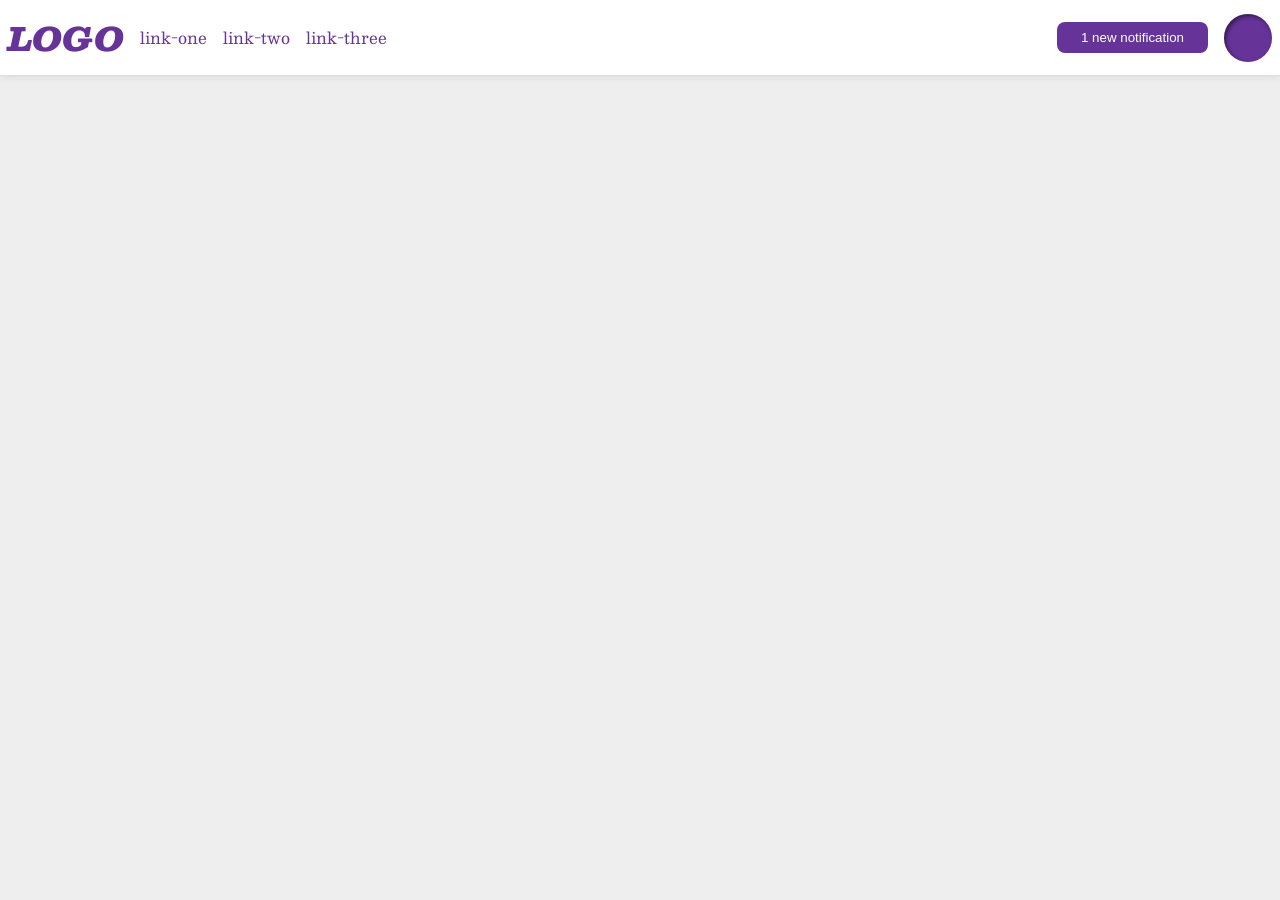
<file: foundations/flex/03-flex-header-2/index.html>
<!DOCTYPE html>
<html lang="en">
  <head>
    <meta charset="UTF-8">
    <meta http-equiv="X-UA-Compatible" content="IE=edge">
    <meta name="viewport" content="width=device-width, initial-scale=1.0">
    <title>Flex Header 2</title>
    <link rel="stylesheet" href="style.css">
  </head>
  <body>
    <div class="header">
      <div class = "left-items">
        <div class="logo">
          LOGO
        </div>
        <ul class="links">
          <li><a href="https://google.com">link-one</a></li>
          <li><a href="https://google.com">link-two</a></li>
          <li><a href="https://google.com">link-three</a></li>
        </ul>
      </div>
      <div class = "right-items">
        <button class="notifications">
          1 new notification
        </button>
        <div class="profile-image"></div>
      </div>
    </div>
  </body>
</html>
</file>
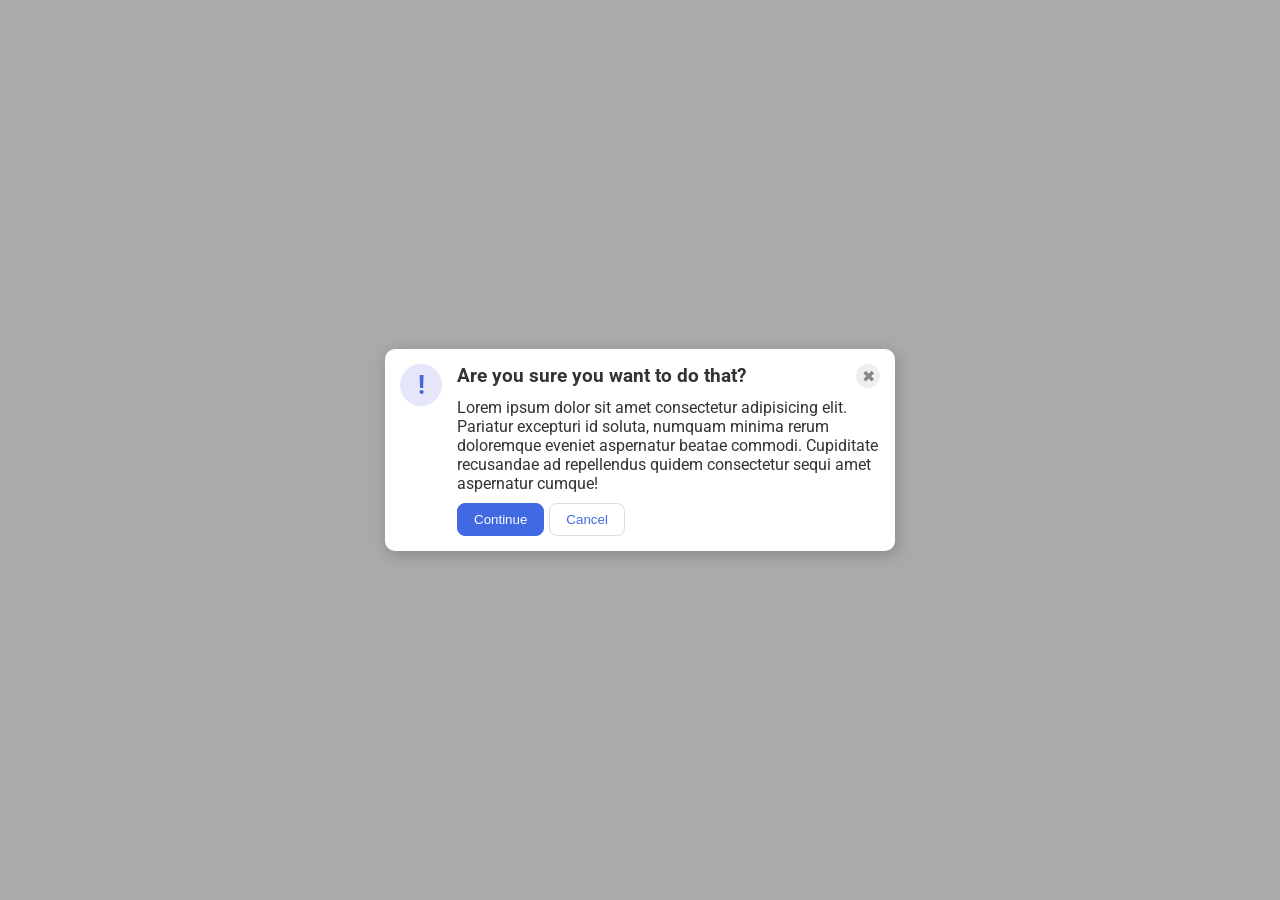
<file: foundations/flex/05-flex-modal/index.html>
<!DOCTYPE html>
<html lang="en">
  <head>
    <meta charset="UTF-8">
    <meta http-equiv="X-UA-Compatible" content="IE=edge">
    <meta name="viewport" content="width=device-width, initial-scale=1.0">
    <link rel="stylesheet" href="style.css">
    <title>Modal</title>
  </head>
  <body>
    <div class="modal">
      <div class="icon">!</div>
      <div class = "content">
        <div class = "top">
          <div class="header">Are you sure you want to do that?</div>
          <button class="close-button">✖</button>
        </div>
        <div class="text">Lorem ipsum dolor sit amet consectetur adipisicing elit. Pariatur excepturi id soluta, numquam minima rerum doloremque eveniet aspernatur beatae commodi. Cupiditate recusandae ad repellendus quidem consectetur sequi amet aspernatur cumque!</div>
        <div class = 'bottom'>
          <button class="continue">Continue</button>
          <button class="cancel">Cancel</button>
        </div>
      </div>
    </div>
  </body>
</html>
</file>
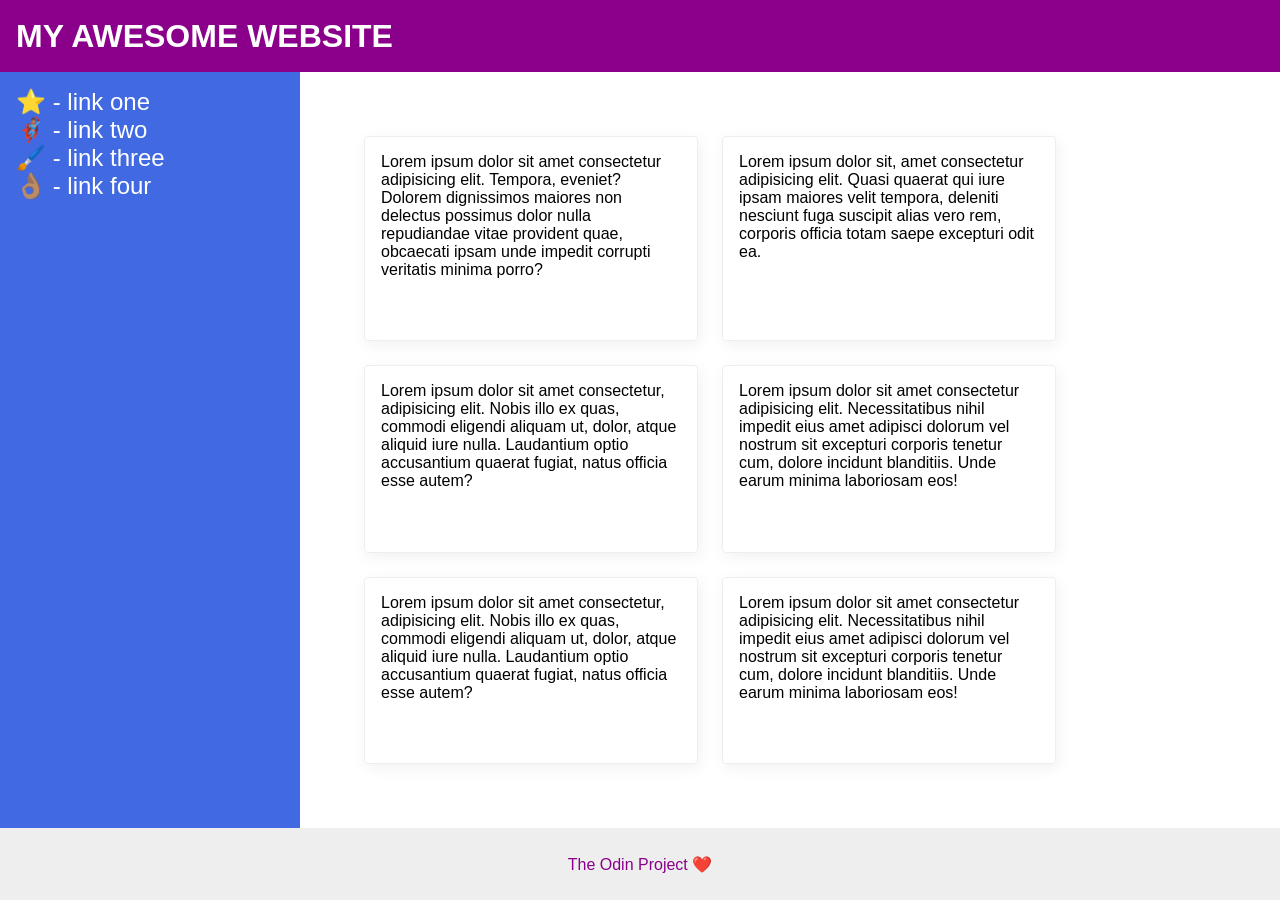
<file: foundations/flex/07-flex-layout-2/index.html>
<!DOCTYPE html>
<html lang="en">
  <head>
    <meta charset="UTF-8">
    <meta http-equiv="X-UA-Compatible" content="IE=edge">
    <meta name="viewport" content="width=device-width, initial-scale=1.0">
    <title>The Holy Grail</title>
    <link rel="stylesheet" href="style.css">
  </head>
  <body>
    <div class="header">
      MY AWESOME WEBSITE
    </div>
    
    <div class = 'content'>
      <div class="sidebar">
        <ul>
          <li><a href="#">⭐ - link one</a></li>
          <li><a href="#">🦸🏽‍♂️ - link two</a></li>
          <li><a href="#">🖌️ - link three</a></li>
          <li><a href="#">👌🏽 - link four</a></li>
        </ul>
      </div>
      <div class = 'card-pages'>
        <div class="card">Lorem ipsum dolor sit amet consectetur adipisicing elit. Tempora, eveniet? Dolorem dignissimos maiores non delectus possimus dolor nulla repudiandae vitae provident quae, obcaecati ipsam unde impedit corrupti veritatis minima porro?</div>
        <div class="card">Lorem ipsum dolor sit, amet consectetur adipisicing elit. Quasi quaerat qui iure ipsam maiores velit tempora, deleniti nesciunt fuga suscipit alias vero rem, corporis officia totam saepe excepturi odit ea.</div>
        <div class="card">Lorem ipsum dolor sit amet consectetur, adipisicing elit. Nobis illo ex quas, commodi eligendi aliquam ut, dolor, atque aliquid iure nulla. Laudantium optio accusantium quaerat fugiat, natus officia esse autem?</div>
        <div class="card">Lorem ipsum dolor sit amet consectetur adipisicing elit. Necessitatibus nihil impedit eius amet adipisci dolorum vel nostrum sit excepturi corporis tenetur cum, dolore incidunt blanditiis. Unde earum minima laboriosam eos!</div>
        <div class="card">Lorem ipsum dolor sit amet consectetur, adipisicing elit. Nobis illo ex quas, commodi eligendi aliquam ut, dolor, atque aliquid iure nulla. Laudantium optio accusantium quaerat fugiat, natus officia esse autem?</div>
        <div class="card">Lorem ipsum dolor sit amet consectetur adipisicing elit. Necessitatibus nihil impedit eius amet adipisci dolorum vel nostrum sit excepturi corporis tenetur cum, dolore incidunt blanditiis. Unde earum minima laboriosam eos!</div>
      </div>
    </div>
    <div class="footer">
      The Odin Project ❤️
    </div>
  </body>
</html>
</file>
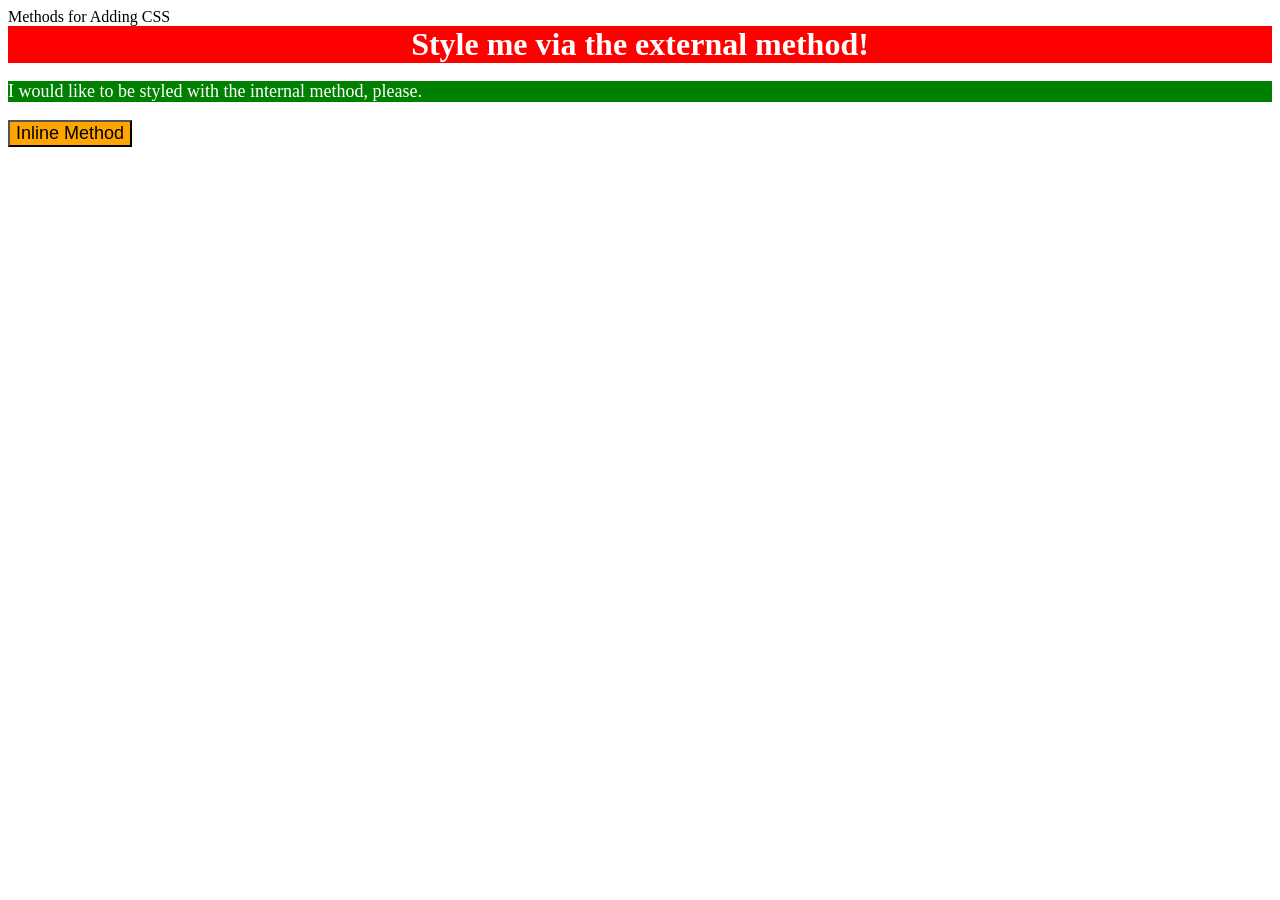
<file: foundations/intro-to-css/01-css-methods/index.html>
<!DOCTYPE html>
<html lang="en">
  <head>
    <meta charset="UTF-8">
    <meta http-equiv="X-UA-Compatible" content="IE=edge">
    <meta name="viewport" content="width=device-width, initial-scale=1.0">
    <link rel = "stylesheet" href = "style.css"
    <title>Methods for Adding CSS</title>
    <style>
      p{
        background-color: green; 
        color: white;
        font-size: 18px;
      }
    </style>
  </head>
  <body>
    <div>Style me via the external method!</div>
    <p>I would like to be styled with the internal method, please.</p>
    <button style = "background-color:orange; font-size: 18px;">Inline Method</button>
  </body>
</html>
</file>
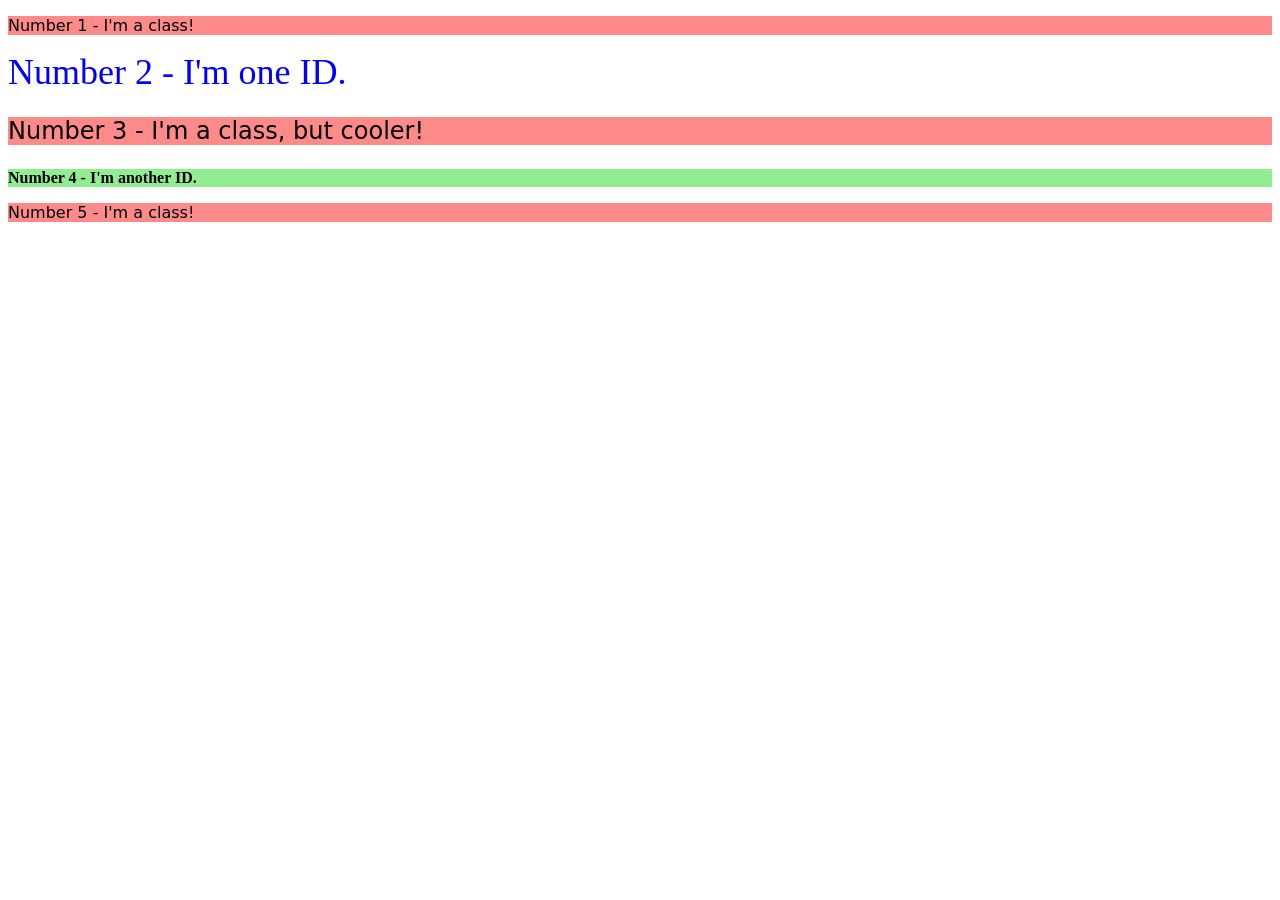
<file: foundations/intro-to-css/02-class-id-selectors/index.html>
<!DOCTYPE html>
<html lang="en">
  <head>
    <meta charset="UTF-8">
    <meta http-equiv="X-UA-Compatible" content="IE=edge">
    <meta name="viewport" content="width=device-width, initial-scale=1.0">
    <title>Class and ID Selectors</title>
    <link rel="stylesheet" href="style.css">
  </head>
  <body>
    <p>Number 1 - I'm a class!</p>
    <div id = "two">Number 2 - I'm one ID.</div>
    <p class = "cool">Number 3 - I'm a class, but cooler!</p>
    <div id = "four">Number 4 - I'm another ID.</div>
    <p>Number 5 - I'm a class!</p>
  </body>
</html>
</file>
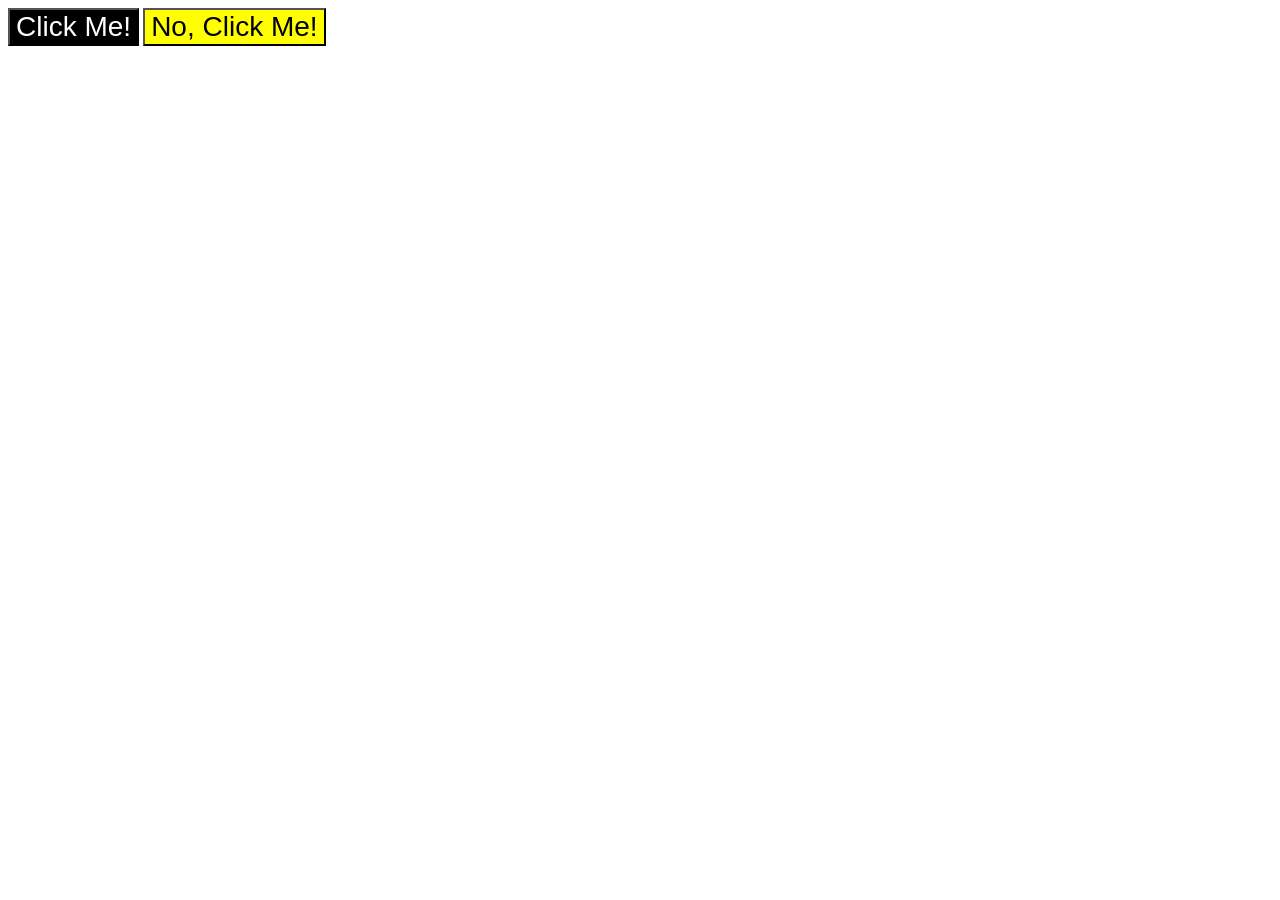
<file: foundations/intro-to-css/03-grouping-selectors/index.html>
<!DOCTYPE html>
<html lang="en">
  <head>
    <meta charset="UTF-8">
    <meta http-equiv="X-UA-Compatible" content="IE=edge">
    <meta name="viewport" content="width=device-width, initial-scale=1.0">
    <title>Grouping Selectors</title>
    <link rel="stylesheet" href="style.css">
  </head>
  <body>
    <button class = "yes">Click Me!</button>
    <button class = "no">No, Click Me!</button>
  </body>
</html>
</file>
<file: foundations/flex/03-flex-header-2/style.css>
/* this is some magical font-importing.  
you'll learn about it later. */
@import url('https://fonts.googleapis.com/css2?family=Besley:ital,wght@0,400;1,900&display=swap');

body {
  margin: 0;
  background: #eee;
  font-family: Besley, serif;
}

.header {
  background: white;
  border-bottom: 1px solid #ddd;
  box-shadow: 0 0 8px rgba(0,0,0,.1);
  display: flex;
  justify-content: space-between;
  padding: 8px;
}

.profile-image {
  background: rebeccapurple;
  box-shadow: inset 2px 2px 4px rgba(0,0,0,.5);
  border-radius: 50%;
  width: 48px;
  height:  48px;
}

.logo {
  color: rebeccapurple;
  font-size: 32px;
  font-weight: 900;
  font-style: italic;
}

button {
  border: none;
  border-radius: 8px;
  background: rebeccapurple;
  color: white;
  padding: 8px 24px;
}

a {
  /* this removes the line under our links */
  text-decoration: none;
  color: rebeccapurple;
}

ul {
  list-style-type: none;
  display:flex;
  gap: 16px;
  margin-left: 0px;
  padding: 0;
}

.left-items, .right-items{
  display:flex;
  gap: 16px;
  align-items: center;

}
</file>
<file: foundations/flex/05-flex-modal/style.css>
@import url('https://fonts.googleapis.com/css2?family=Roboto:wght@400;700&display=swap');

html, body {
  height: 100%;
}

body {
  font-family: Roboto, sans-serif;
  margin: 0;
  background: #aaa;
  color: #333;
  /* I'll give you this one for free lol */
  display: flex;
  align-items: center;
  justify-content: center;
}

.modal {
  background: white;
  width: 480px;
  border-radius: 10px;
  box-shadow: 2px 4px 16px rgba(0,0,0,.2);
  display: flex;
  padding: 15px;
  gap: 15px;
  justify-content: space-evenly;
}

.icon {
  color: royalblue;
  font-size: 26px;
  font-weight: 700;
  background: lavender;
  width: 42px;
  height: 42px;
  border-radius: 50%;
  display: flex;
  align-items: center;
  justify-content: center;
  flex-shrink: 0;
}

.close-button {
  background: #eee;
  border-radius: 50%;
  color: #888;
  font-weight: 400;
  font-size: 16px;
  height: 24px;
  width: 24px;
  display: flex;
  align-items: center;
  justify-content: center;
  border: 1px solid #eee;
  padding: 0;
}

button {
  cursor: pointer;
  padding: 8px 16px;
  border-radius: 8px;
}

button.continue {
  background: royalblue;
  border: 1px solid royalblue;
  color: white;
}

button.cancel {
  background: white;
  border: 1px solid #ddd;
  color: royalblue;
}

.top {
  display: flex;
  justify-content: space-between;
}

.header{
  font-weight: bold;
  font-size: larger;
}

.content{ 
  display: flex; 
  flex-direction: column;
  gap: 10px; 
  justify-content: flex-start;
}

.bottom{
  display: flex;
  flex-direction: row;
  gap: 5px;
}
</file>
<file: foundations/flex/07-flex-layout-2/style.css>
body {
  font-family: -apple-system, BlinkMacSystemFont, 'Segoe UI', Roboto, Oxygen, Ubuntu, Cantarell, 'Open Sans', 'Helvetica Neue', sans-serif;
  margin: 0;
  min-height: 100vh;
  display: flex;
  flex-direction: column;
  flex: 1; 
  justify-content: space-between;
}

.header {
  height: 72px;
  background: darkmagenta;
  color: white;
  font-size: 32px; 
  font-weight: 900;
  display: flex;
  align-items: center;
  padding: 0px 16px;
}

.footer {
  height: 72px;
  background: #eee;
  color: darkmagenta;
  display: flex;
  justify-content: center;
  align-items: center;
}

.sidebar {
  display: flex;
  width: 300px;
  background: royalblue;
  box-sizing: border-box;
  flex-shrink: 0;
  color: white; 

}

a{ 
  text-decoration: none;
  color: white;
  margin-bottom: 8px;
}

ul{
  list-style-type: none;
  padding: 16px;
  margin: 0;
  font-size: 24px;
}

.card {
  border: 1px solid #eee;
  box-shadow: 2px 4px 16px rgba(0,0,0,.06);
  border-radius: 4px;
  padding: 16px;
  width: 300px; 
  flex-shrink: 0;
}

.content{
  display: flex; 
  flex-grow: 1;
}

.card-pages{
  display:flex;
  flex-wrap: wrap;
  padding: 64px;
  flex-direction: row;
  gap: 24px;
}
</file>
<file: foundations/intro-to-css/01-css-methods/style.css>
div {
    background-color: red;
    color: white; 
    font-size: 32px; 
    font-weight: 800;
    text-align: center;
}
</file>
<file: foundations/intro-to-css/02-class-id-selectors/style.css>
p {
    background-color: #ff8a8a; 
    font-family: "Verdana", "DejaVu Sans", sans-serif;
}

.cool {
    font-size: 24px;
}

#two {
    color: blue;
    font-size: 36px;

}

#four{
    background-color: lightgreen;
    font-weight: bold;
}
</file>
<file: foundations/intro-to-css/03-grouping-selectors/style.css>
.yes, .no{
    font-size: 28px;
    font-family: 'Helvetica', 'Times New Roman', 'sans-serif';
}

.yes{
    background-color: black;
    color: white;


}

.no{
    background-color: yellow;
}
</file>
